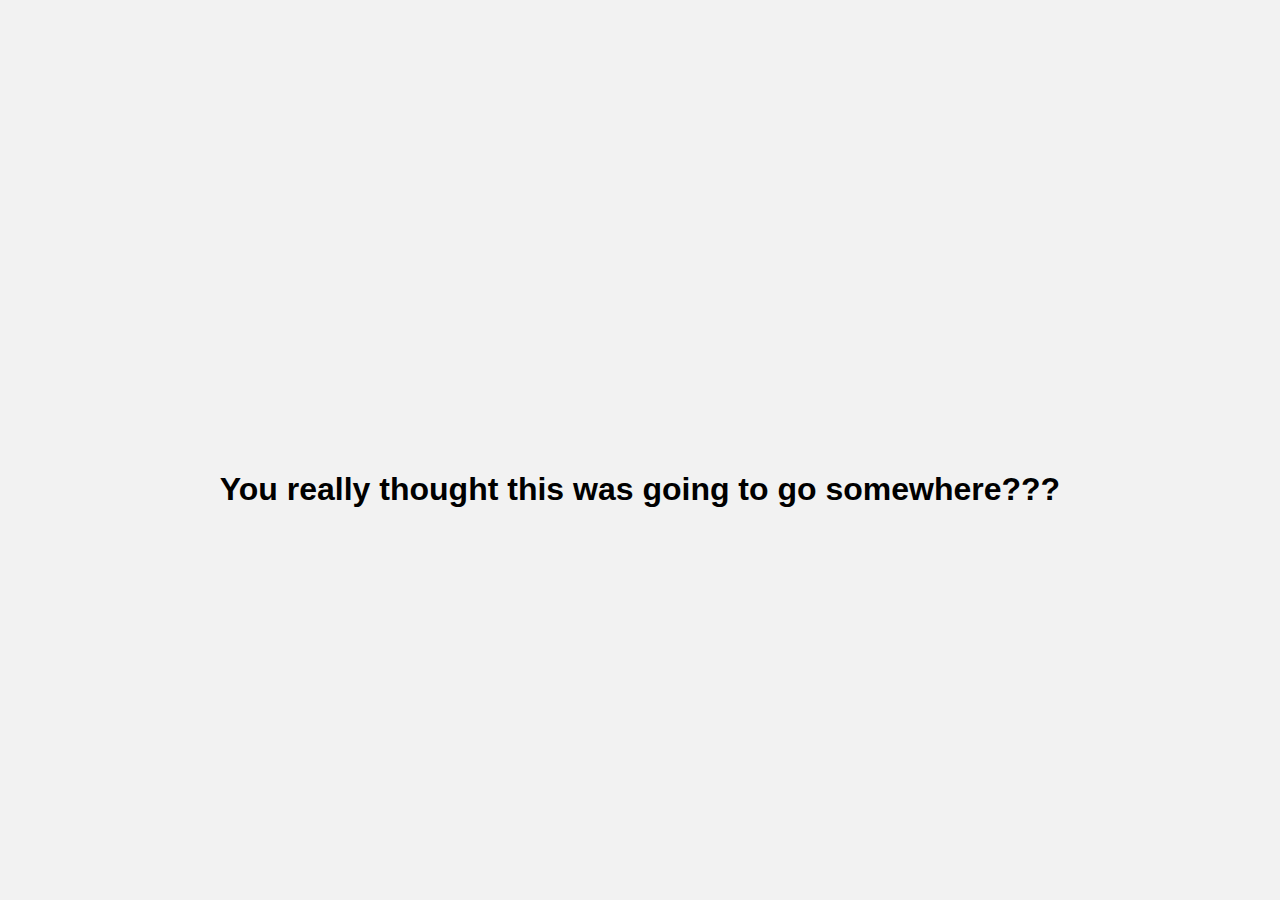
<file: existing-login.html>
<!DOCTYPE html>
<html lang="en">
<head>
    <meta charset="UTF-8">
    <meta http-equiv="X-UA-Compatible" content="IE=edge">
    <meta name="viewport" content="width=device-width, initial-scale=1.0">
    <link rel="stylesheet" href="/existing-login-style.css">
    <title>Existing Log In</title>
</head>
<body>
    <h1>You really thought this was going to go somewhere???</h1>
</body>
</html>
</file>
<file: existing-login-style.css>
body {
    display: flex;
    justify-content: center;
    font-family: 'Roboto', sans-serif;
    background-color: #f2f2f2;
}

h1 {
    position: absolute;
    top: 50%;
}
</file>
